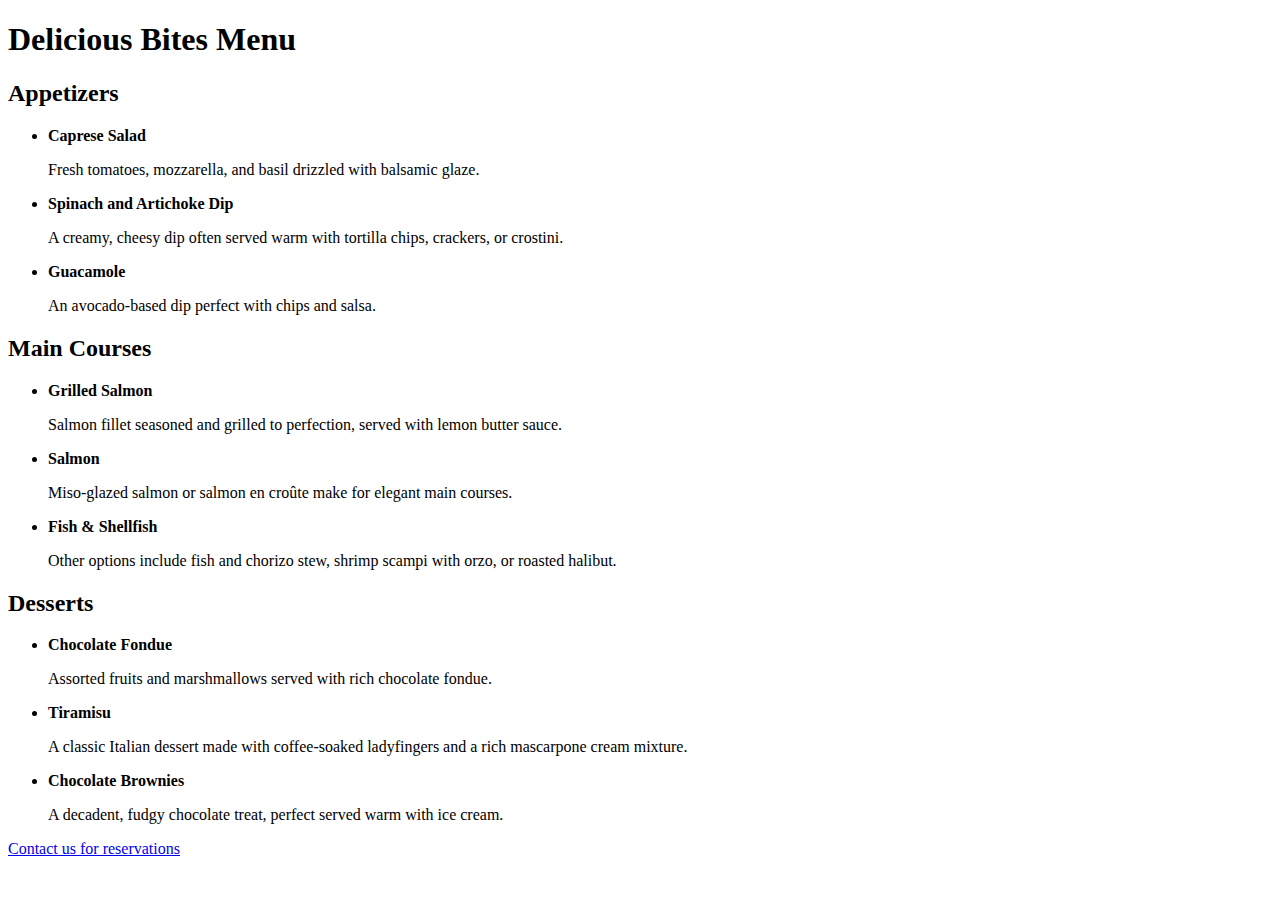
<file: projet2.html>
<!DOCTYPE html>

 <html lang="en"> 

<head>    

<meta charset="UTF-8">  

  <meta name="viewport" content="width=device-width, initial-scale=1.0">   

 <title>Delicious Bites Menu</title> </head>

 <body>   

 <h1>Delicious Bites Menu</h1>

    <h2>Appetizers</h2>  

  <ul>     

   <li>          

  <strong>Caprese Salad</strong>       

     <p>Fresh tomatoes, mozzarella, and basil drizzled with balsamic glaze.</p> 

       </li>    
<li>          

  <strong>Spinach and Artichoke Dip</strong>       

     <p>A creamy, cheesy dip often served warm with tortilla chips, crackers, or crostini.</p> 

       </li> 
       <li>          

  <strong>Guacamole</strong>       

     <p> An avocado-based dip perfect with chips and salsa.</p> 

       </li> 
    <!-- Add two more appetizer items with descriptions --> 

   </ul>  

  <h2>Main Courses</h2> 

   <ul>   

     <li>      

      <strong>Grilled Salmon</strong>     

       <p>Salmon fillet seasoned and grilled to perfection, served with lemon butter sauce.</p>   

     </li>     
<li>      

      <strong>Salmon</strong>     

       <p> Miso-glazed salmon or salmon en croûte make for elegant main courses.</p>   

     </li>     
     <li>      

      <strong>Fish & Shellfish</strong>     

       <p>Other options include fish and chorizo stew, shrimp scampi with orzo, or roasted halibut. </p>   

     </li>     
   <!-- Add two more main course items with descriptions --> 

   </ul>   

 <h2>Desserts</h2>  

  <ul>     

   <li>    

        <strong>Chocolate Fondue</strong>     

       <p>Assorted fruits and marshmallows served with rich chocolate fondue.</p>    

    </li>    
<li>    

        <strong>Tiramisu</strong>     

       <p>A classic Italian dessert made with coffee-soaked ladyfingers and a rich mascarpone cream mixture.</p>    

    </li>    
    <li>    

        <strong>Chocolate Brownies</strong>     

       <p>A decadent, fudgy chocolate treat, perfect served warm with ice cream.</p>    

    </li>    
    <!-- Add two more dessert items with descriptions -->  

  </ul> 

   <p><a href="contact.html">Contact us for reservations</a></p> 

</body>

 </html>
</file>
